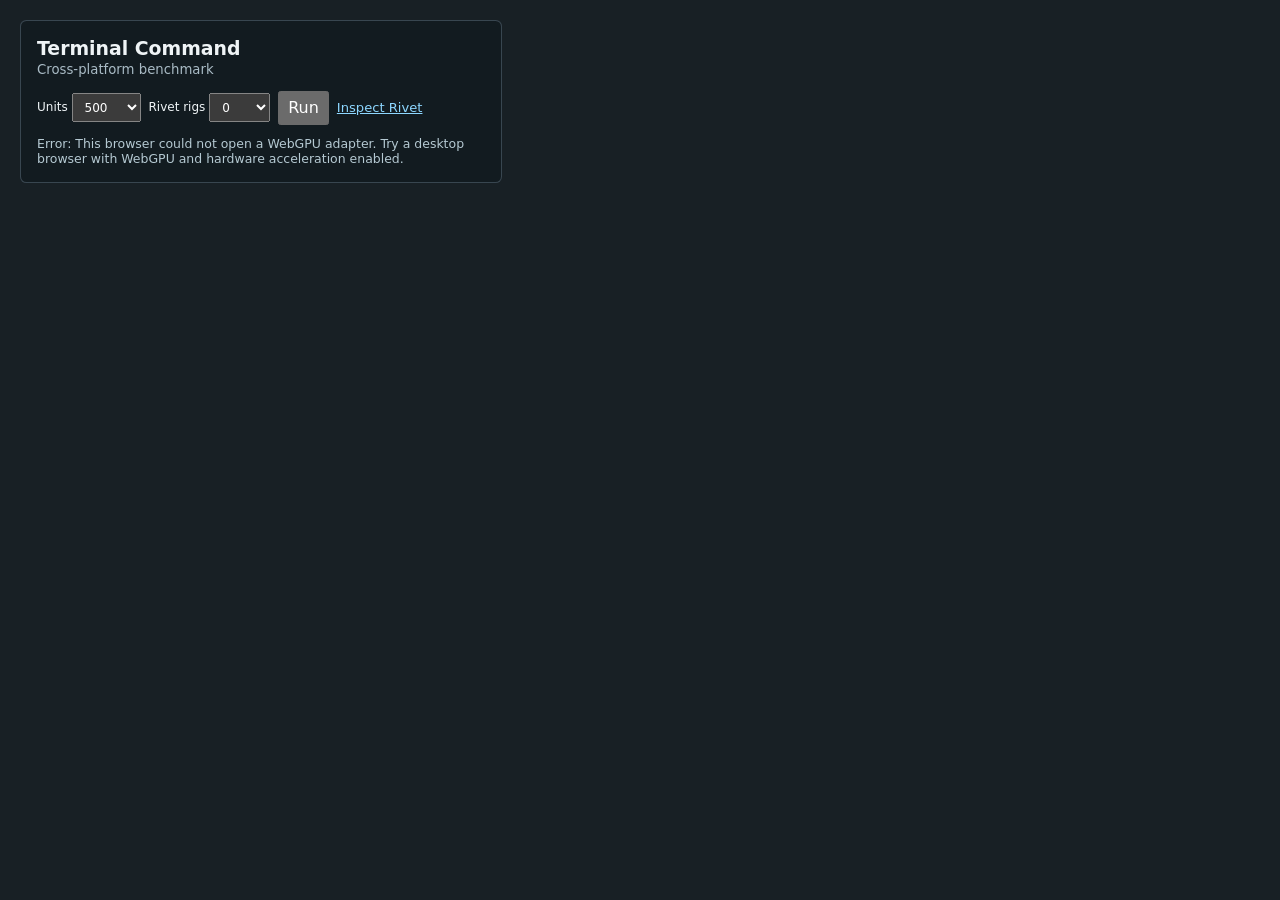
<file: apps/web/site/index.html>
<!doctype html>
<html lang="en">
<meta charset="utf-8">
<meta name="viewport" content="width=device-width, initial-scale=1">
<link rel="icon" href="data:,">
<title>Terminal Command Benchmark</title>
<link rel="stylesheet" href="./benchmark.css">
<main>
    <canvas id="battlefield" aria-label="Terminal Command benchmark battlefield" tabindex="0"></canvas>
    <section class="panel" aria-label="Benchmark controls">
        <header>
            <h1>Terminal Command</h1>
            <p>Cross-platform benchmark</p>
        </header>
        <form id="settings">
            <label>Units <select name="units"><option>500</option><option>4000</option></select></label>
            <label>Rivet rigs <select name="rigs"><option>0</option><option>64</option><option>500</option></select></label>
            <button>Run</button>
            <a href="?mode=inspect">Inspect Rivet</a>
        </form>
        <div id="clips" hidden>
            <button data-clip="0">Idle</button>
            <button data-clip="1">Move</button>
            <button data-clip="2">Fire</button>
            <button data-clip="-1">Cycle</button>
            <a href="./">Battlefield</a>
        </div>
        <output id="status" role="status">Initializing WebGPU…</output>
        <a id="download" hidden download="terminal-command-benchmark.json">Download report</a>
    </section>
</main>
<script type="module" src="./benchmark.js"></script>
</html>
</file>
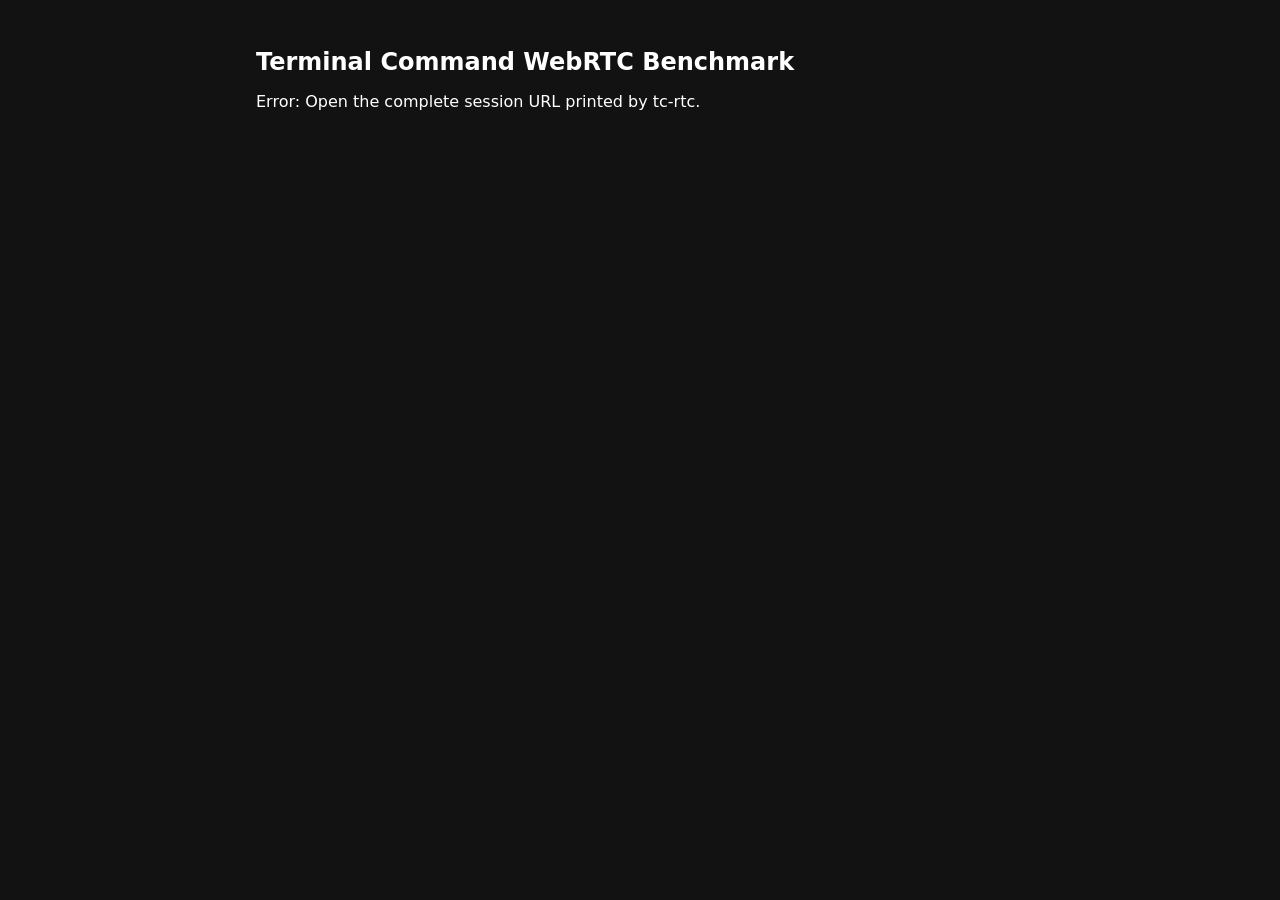
<file: tools/rtc/src/rtc.html>
<!doctype html>
<html lang="en">
<meta charset="utf-8">
<meta name="viewport" content="width=device-width, initial-scale=1">
<meta name="referrer" content="no-referrer">
<link rel="icon" href="data:,">
<title>Terminal Command WebRTC Benchmark</title>
<style>
    :root { color-scheme: dark; font: 16px system-ui, sans-serif; }
    body { margin: 3rem auto; max-width: 48rem; padding-inline: 1rem; }
    h1 { font-size: 1.5rem; }
    pre { white-space: pre-wrap; }
</style>
<h1>Terminal Command WebRTC Benchmark</h1>
<p id="status" role="status">Connecting to the native process…</p>
<pre id="result"></pre>
<script type="module" src="./rtc.js"></script>
</html>
</file>
<file: apps/web/site/benchmark.css>
:root {
    color-scheme: dark;
    font-family: system-ui, sans-serif;
    background: #182025;
    color: #eff4f6;
}
* { box-sizing: border-box; }
body { margin: 0; }
main { min-height: 100vh; position: relative; display: grid; place-items: center; }
canvas {
    display: block;
    max-width: 100vw;
    max-height: 100vh;
    object-fit: contain;
}
.panel {
    position: absolute;
    top: 1.25rem;
    left: 1.25rem;
    padding: 1rem;
    max-width: calc(100vw - 2.5rem);
    background: #131b21ee;
    border: 1px solid #60738080;
    border-radius: 0.4rem;
}
h1 { margin: 0; font-size: 1.18rem; font-weight: 650; }
p { margin: 0.2rem 0 0.85rem; color: #a9bbc5; font-size: 0.83rem; }
form, #clips:not([hidden]) { display: flex; flex-wrap: wrap; align-items: center; gap: 0.5rem; }
label { font-size: 0.75rem; }
button, select { font: inherit; padding: 0.34rem 0.5rem; }
button, a[href] { cursor: pointer; }
a { color: #8dd7ff; font-size: 0.82rem; }
output { display: block; max-width: 28rem; margin-top: 0.7rem; font-size: 0.78rem; color: #b5c9d2; }
#download:not([hidden]) { display: inline-block; margin-top: 0.6rem; }
[hidden] { display: none !important; }
</file>
